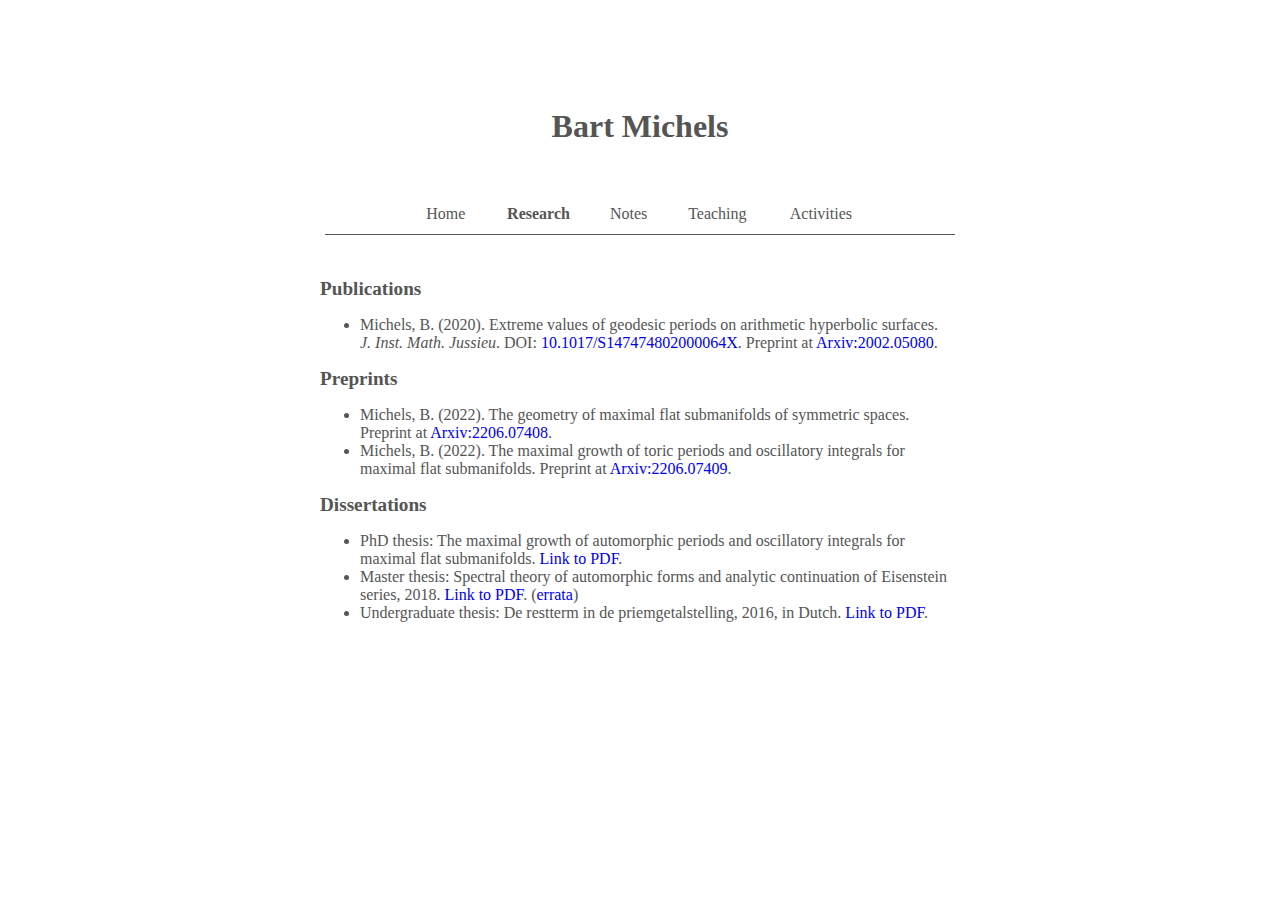
<file: research.html>
<html lang="en">

    <head>
        <link rel="stylesheet" href="main.css" type="text/css">
        <meta charset="utf-8">
        <meta name="author" content="Bart Michels">
        <meta name="keywords" content="Bart Michels, Mathematics, Number Theory">
        <meta name="viewport" content="width=device-width, initial-scale=1">
        <title>Bart Michels — Research</title>
    </head>

    <body>
        <div class="container">
            <div class="header">
                Bart Michels
            </div>
            <div class="menu">
                <ul>
                    <li data-title="Home"><a href="index.html">Home</a></li>
                    <li data-title="Research" class="active"><a href="research.html">Research</a></li>
                    <li data-title="Notes"><a href="notes.html">Notes</a></li>
                    <li data-title="Teaching"><a href="teaching.html">Teaching</a></li>
                    <li data-title="Activities"><a href="activities.html">Activities</a></li>
                </ul>
                <div class="menu-line"></div>
            </div>
            <div class="content">
                <h1>Publications</h1>
                <ul>
                    <li>Michels, B. (2020). Extreme values of geodesic periods on arithmetic hyperbolic surfaces. <i>J.&nbsp;Inst.&nbsp;Math.&nbsp;Jussieu</i>. DOI: <a href="https://doi.org/10.1017/S147474802000064X">10.1017/S147474802000064X</a>.
                        Preprint at <a href="https://arxiv.org/abs/2002.05080">Arxiv:2002.05080</a>.</li>
                </ul>
                <h1>Preprints</h1>
                <ul>
                    <li>Michels, B. (2022). The geometry of maximal flat submanifolds of symmetric spaces. Preprint at <a href="https://arxiv.org/abs/2206.07408">Arxiv:2206.07408</a>.</li>
                    <li>Michels, B. (2022). The maximal growth of toric periods and oscillatory integrals for maximal flat submanifolds. Preprint at <a href="https://arxiv.org/abs/2206.07409">Arxiv:2206.07409</a>.</li>
                </ul>
                <h1>Dissertations</h1>
                <ul>
                    <li>PhD thesis: The maximal growth of automorphic periods and oscillatory integrals for maximal flat submanifolds. <a href="https://pommetatin.be/files/Thesis_Michels.pdf">Link to PDF</a>.</li>
                    <li>Master thesis: Spectral theory of automorphic forms
                        and analytic continuation of Eisenstein
                        series, 2018. <a href="files/Memoire_Bart_Michels.pdf">Link to PDF</a>. (<a href="files/M2_thesis_errata.pdf">errata</a>)</li>
                    <li>Undergraduate thesis: De restterm in de priemgetalstelling, 2016, in Dutch. <a href="files/restterm.pdf">Link to PDF</a>.</li>
                </ul>
            </div>
        </div>
    </body>

</html>
</file>
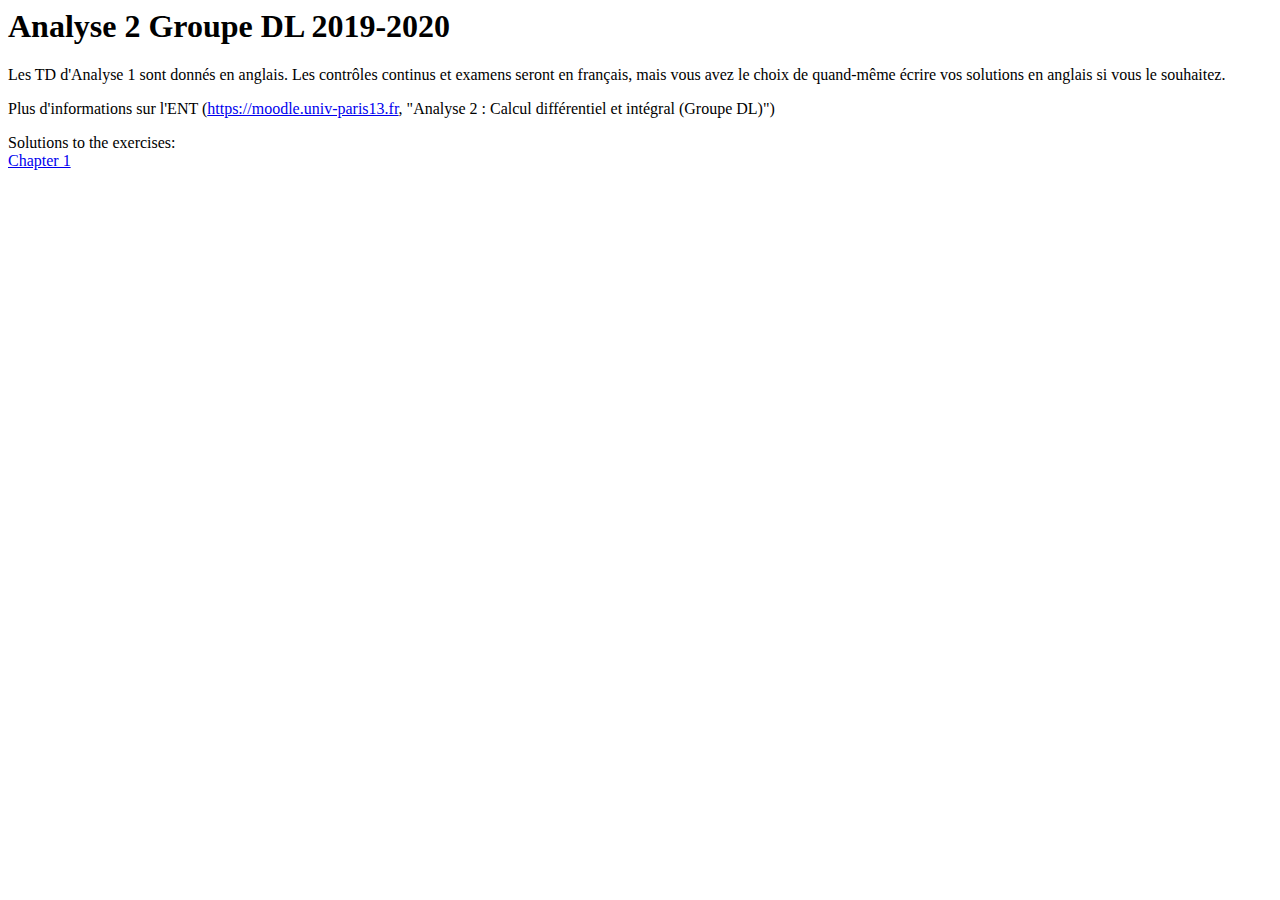
<file: teaching/analyse2DL.html>
<html>

    <head></head>

    <body>
        <h1>Analyse 2 Groupe DL 2019-2020</h1>
        <p>Les TD d'Analyse 1 sont donnés en anglais. Les contrôles continus et examens seront en français, mais vous avez le choix de quand-même écrire vos solutions en anglais si vous le souhaitez.</p>
        <p>Plus d'informations sur l'ENT (<a href="https://moodle.univ-paris13.fr/course/view.php?id=3676">https://moodle.univ-paris13.fr</a>, "Analyse 2 : Calcul différentiel et intégral (Groupe DL)")</p>
        <p>Solutions to the exercises:<br />
            <a href="solutions_chapter_1.pdf">Chapter 1</a></p>
    </body>

</html>
</file>
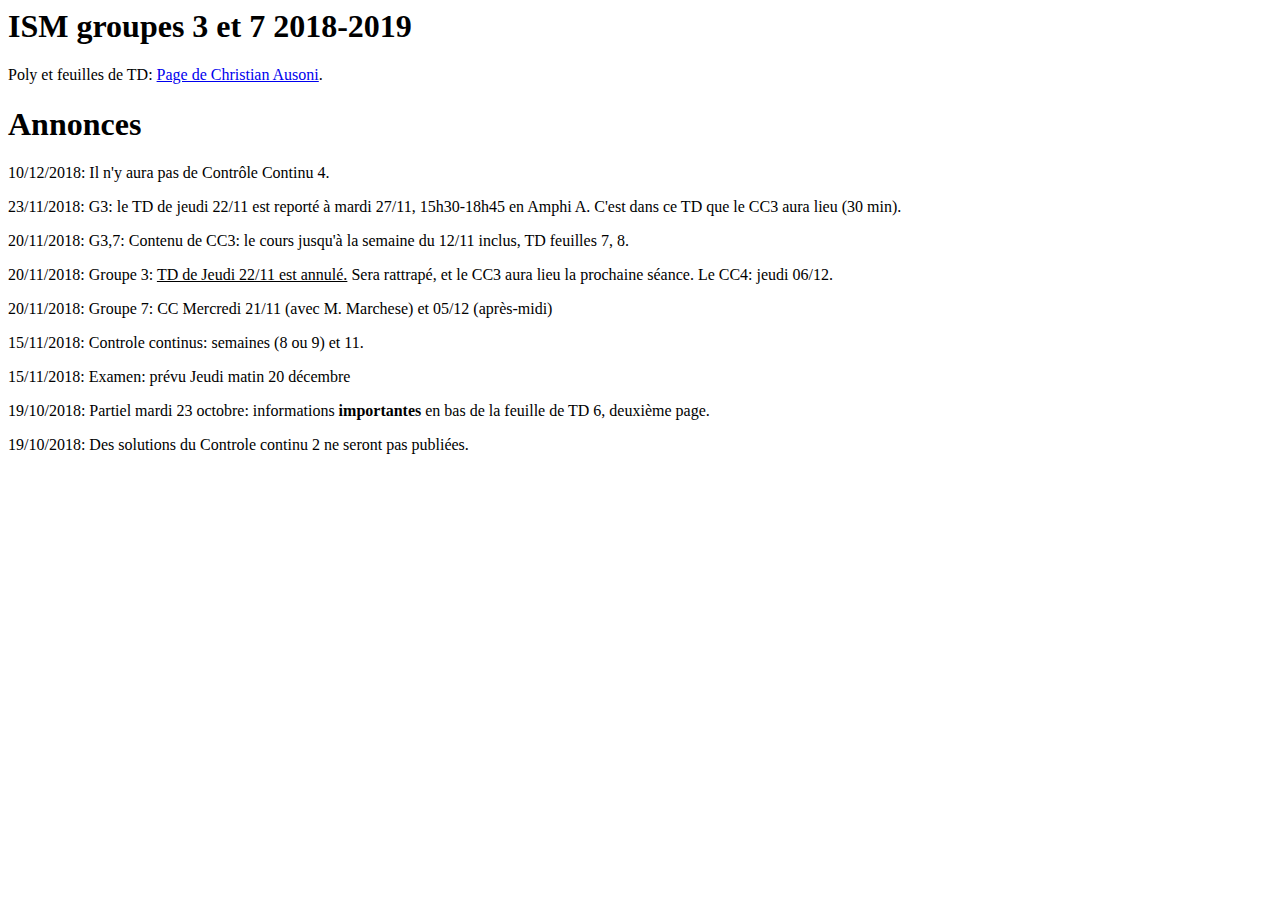
<file: teaching/ism1819.html>
<html>

    <head></head>

    <body>
        <h1>ISM groupes 3 et 7 2018-2019</h1>
        Poly et feuilles de TD: <a href="https://www.math.univ-paris13.fr/~ausoni/cours-ism-2018.html" target="_blank">Page de Christian Ausoni</a>.

        <h1>Annonces</h1>
        <p>10/12/2018: Il n'y aura pas de Contrôle Continu 4. </p>
        <p>23/11/2018: G3: le TD de jeudi 22/11 est reporté à mardi 27/11, 15h30-18h45 en Amphi A. C'est dans ce TD que le CC3 aura lieu (30 min).</p>
        <p>20/11/2018: G3,7: Contenu de CC3: le cours jusqu'à la semaine du 12/11 inclus, TD feuilles 7, 8.</p>
        <p>20/11/2018: Groupe 3: <u>TD de Jeudi 22/11 est annulé.</u> Sera rattrapé, et le CC3 aura lieu la prochaine séance. Le CC4: jeudi 06/12.</p>
        <p>20/11/2018: Groupe 7: CC Mercredi 21/11 (avec M. Marchese) et 05/12 (après-midi)</p>
        <p>15/11/2018: Controle continus: semaines (8 ou 9) et 11.</p>
        <p>15/11/2018: Examen: prévu Jeudi matin 20 décembre</p>
        <p>19/10/2018: Partiel mardi 23 octobre: informations <b>importantes</b> en bas de la feuille de TD 6, deuxième page.</p>
        <p>19/10/2018: Des solutions du Controle continu 2 ne seront pas publiées.</p>


    </body>

</html>
</file>
<file: main.css>
body {
    font-family: "Times New Roman";
    overflow-y: scroll;
    color: rgb(85, 85, 85);
}

.container {
    margin-left: auto;
    margin-right: auto;
    padding-top: 100px;
    max-width: 700px;
}

.header {
    width: 100%;
    text-align: center;
    font-size: 200%;
    font-weight: bold;
    padding: 0px 0px 50px;
}

.menu {
    display: block;
    padding: 0;
    z-index: 1;
}

.menu-line {
    margin: auto;
    left: 0;
    right: 0;
    height: 1px;
    width: 90%;
    border-bottom: 1px solid rgb(85, 85, 85);
}

.menu ul {
    padding: 0;
    margin: 0;
    display: flex;
    flex-wrap: wrap;
    justify-content: center;
}

.menu li {
    display: inline-block;
    list-style: none;
    margin: 0;
    padding: 0;
}

.menu li::after {
    display: block;
    content: attr(data-title);
    font-weight: bold;
    height: 0px;
    padding: 0px 20px;
    color: transparent;
    overflow: hidden;
    visibility: hidden;
}

a:visited {
    color: #8932d8;
}

.menu a {
    color: rgb(85, 85, 85);
    display: block;
    padding: 10px 20px;
}

a {
    text-decoration: none;
}

.menu a:hover {
    color: rgb(180, 180, 180);
}

.menu li.active a {
    font-weight: bold;
    color: rgb(85, 85, 85);
}

.content {
    padding: 30px 30px 50px;
}

h1 {
    font-size: 120%;
}

.picture {
    float: right;
    max-width: 150px;
    margin-left: 10px;
}

#emailText {
    color: transparent;
    text-shadow: 0 0 6px rgb(85, 85, 85);
    font-weight: bold;
}

@media only screen and (max-width: 600px) {
    .container {
        padding-top: 10px;
    }

    .header {
        padding: 0px 0px 20px;
    }

    .content {
        padding: 10px;
    }

    .picture {
        float: none;
        margin-left: auto;
        margin-right: auto;
    }
}
</file>
